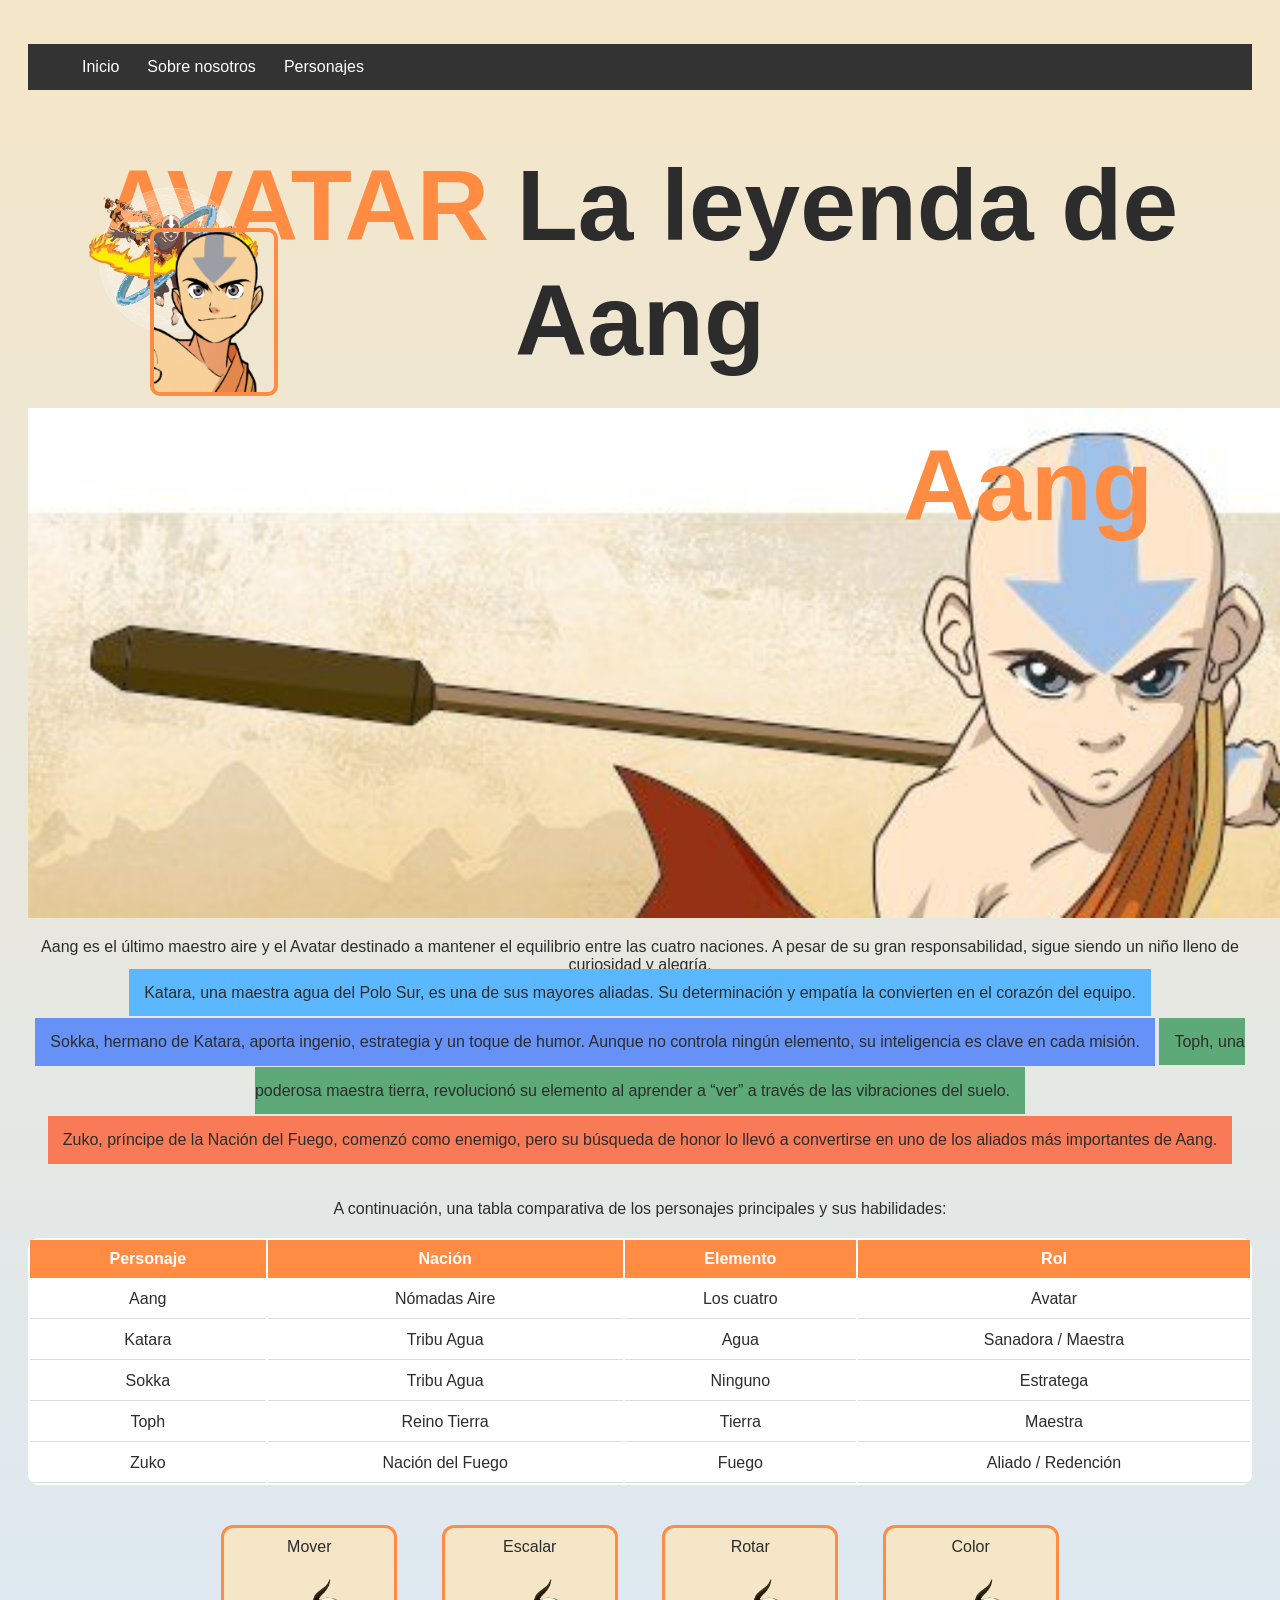
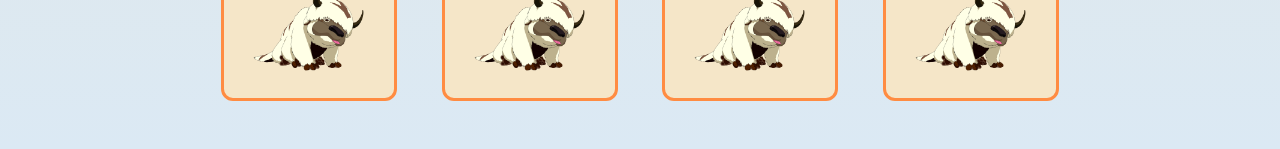
<file: index.html>
<!DOCTYPE html>
<html lang="es">
<head>
    <meta charset="UTF-8">
    <meta name="viewport" content="width=device-width, initial-scale=1.0">
    <title>Avatar Aang</title>
     <link rel="stylesheet" href="style.css" type="text/css">
     <link href="IMG/fabicon.ico" rel="icon">

       <!-- MENU DROPDOWN -->
<div class="menuSticky">
    <ul>
        <li><a class="opcion" href="">Inicio</a></li>
        <li><a class="opcion" href="">Sobre nosotros</a></li>
        <li class="dropdown">
            <a href="" class="dropbtn">Personajes</a>
            <div class="dropdown-content">
                <a href="#">Aang</a>
                <a href="#">Katara</a>
                <a href="#">Sokka</a>
                <a href="#">Toph</a>
                <a href="#">Zuko</a>
            </div>
        </li>
    </ul>
    </div>
<div id="abajo"></div>

    <!-- IMÁGENES CON Z-INDEX -->
    <div class="imagenes">
        <img src="IMG/avatar_aang__estado_avatar_sin_fondo_by_yuzumi2000_d6lbkin-fullview.png" class="img1">
        <img src="IMG/Portrait.aang.png" class="img2">
            <h1>
            AVATAR <span>La leyenda de Aang</span>
    </h1>
    </div>





  <!-- SLIDESHOW -->

<div id="slideshow">
        <div class="slide-wrapper">
            <div class="imgUno">
                <h1 class="number">Aang</h1>
            </div>
            <div class="imgDos">
                <h1 class="number">Katara</h1>
            </div>
            <div class="imgTres">
                <h1 class="number">Sokka</h1>
            </div>
            <div class="imgCuatro">
                <h1 class="number">Toph</h1>
            </div>
            <div class="imgCinco">
                <h1 class="number">Zuko</h1>
            </div>
        </div>
    </div>

        <!-- TEXTO -->
<div class="texto">
    <p class="block">
        Aang es el último maestro aire y el Avatar destinado a mantener el equilibrio entre las cuatro naciones. A pesar de su gran responsabilidad, sigue siendo un niño lleno de curiosidad y alegría.
    </p>

    <p class="inline1">
        Katara, una maestra agua del Polo Sur, es una de sus mayores aliadas. Su determinación y empatía la convierten en el corazón del equipo.
    </p>

    <p class="inline-block1">
        Sokka, hermano de Katara, aporta ingenio, estrategia y un toque de humor. Aunque no controla ningún elemento, su inteligencia es clave en cada misión.
    </p>

    <p class="inline2">
        Toph, una poderosa maestra tierra, revolucionó su elemento al aprender a “ver” a través de las vibraciones del suelo.
    </p>

    <p class="inline-block2">
        Zuko, príncipe de la Nación del Fuego, comenzó como enemigo, pero su búsqueda de honor lo llevó a convertirse en uno de los aliados más importantes de Aang.
    </p>
</div>

<p class="block">
    A continuación, una tabla comparativa de los personajes principales y sus habilidades:
</p>

  <!-- TABLA -->
<table>
    <tr>
        <th>Personaje</th>
        <th>Nación</th>
        <th>Elemento</th>
        <th>Rol</th>
    </tr>
    <tr>
        <td>Aang</td>
        <td>Nómadas Aire</td>
        <td>Los cuatro</td>
        <td>Avatar</td>
    </tr>
    <tr>
        <td>Katara</td>
        <td>Tribu Agua</td>
        <td>Agua</td>
        <td>Sanadora / Maestra</td>
    </tr>
    <tr>
        <td>Sokka</td>
        <td>Tribu Agua</td>
        <td>Ninguno</td>
        <td>Estratega</td>
    </tr>
    <tr>
        <td>Toph</td>
        <td>Reino Tierra</td>
        <td>Tierra</td>
        <td>Maestra</td>
    </tr>
    <tr>
        <td>Zuko</td>
        <td>Nación del Fuego</td>
        <td>Fuego</td>
        <td>Aliado / Redención</td>
    </tr>
</table>



    <!-- CAJAS CON TRANSFORMACIONES -->
    <div class="caja mover">Mover
        <img src="IMG/appa.png">
    </div>

    <div class="caja escalar">Escalar
      <img src="IMG/appa.png">
    </div>

    <div class="caja rotar">Rotar
        <img src="IMG/appa.png">
    </div>

    <div class="caja color">Color
        <img src="IMG/appa.png">
    </div>

</body>
</html>

</body>
</html>
</file>
<file: style.css>
body {
    font-family: 'Trebuchet MS', sans-serif;
    background: linear-gradient(180deg, #f5e6c8, #dbe9f4);
    color: #2c2c2c;
    padding: 20px;
    text-align: center;
}

/* MENU DROPDOWN */

.menuSticky{
            overflow: hidden;
            top: 0;
            position: sticky;
            height: 300px;
            margin-bottom: -200px;
            z-index: 4;
        }
        ul {
            list-style-type: none;
            overflow: hidden;
            background-color: #333;
        }
 
        li {
            float: left;
        }
 
        .opcion {
            display: inline-block;
            color: white;
            text-align: center;
            padding: 14px;
            text-decoration: none;
        }
 
        .dropbtn {
            display: inline-block;
            color: white;
            text-align: center;
            padding: 14px;
            text-decoration: none;
        }
 
        .dropdown {
            display: inline-block;
        }
 
        .dropdown-content {
            display: none;
            position: absolute;
            background-color: #f9f9f9;
            width: 160px;

            box-shadow: 0px 8px 16px 0px rgba(0, 0, 0, 0.2);
            z-index: 1;
        }
 
        a {
            color: black;
            padding: 12px 16px;
            text-decoration: none;
            display: block;
            text-align: left;
        }
 
        .dropdown:hover .dropdown-content {
            display: block;
           
        }
 
      

/* IMÁGENES SUPERPUESTAS */
.imagenes {
    position: relative;
    height: 200px;
    margin-bottom: 60px;
}

.img1 {
    position: absolute;
    width: 170px;
    left: 5%;
    top: 40px;
    z-index: 1;
    border-radius: 10px;
}

.img2 {
    position: absolute;
    width: 120px;
    left: 10%;
    top: 80px;
    z-index: 2;
    border-radius: 10px;
    border: 4px solid #ff8c42;
}

/* TITULO */
h1 {
    text-align: center;
    margin-bottom: 0px;
    margin-top: 20px;
    font-size: 100px;
    font-weight: bold;
    color: #ff8c42;
    z-index: 3;
}

h1 span {color: #2c2c2c;}



/* TEXTO */
.texto {
    margin: 20px 0;
}

.block {
    display: block;
    margin: 10px 0;
}

.inline1 {
    display: inline;
    background: #5bb8ff;
    padding: 15px;
   
}

.inline-block1 {
    display: inline-block;
    background: #3f78fdc3;
    padding: 15px;
  
}
.inline2 {
    display: inline;
    background: #2c9251b9;
    padding: 15px;
}

.inline-block2 {
    display: inline-block;
    background: #f97a57;
    padding: 15px;
  
}

/*SLIDEHSOW*/

#slideshow {
        text-align: center;
        overflow: hidden;
        height: 510px;
        width: 2000px;
       margin-left: auto;
       margin-right: auto;
       
      }
      
      .slide-wrapper {
        width: 10000px;
        animation: slide 30s infinite ease-in-out;
      }
      
      
      .imgUno {
        background-image: url(IMG/aang.jpg);
        /*Agregar background-image: url(); para añadir imágenes*/
        float: left;
        height: 510px;
        width:2000px;
        background-repeat: no-repeat;
        background-size: cover;
      }
      
      .imgDos {
              background-image: url(IMG/kat.jpeg);
        float: left;
        height: 510px;
        width: 2000px;       
        background-repeat: no-repeat;
        background-size: cover;
      }
      
      .imgTres {
        background-image: url(IMG/sokk.jpg);
        float: left;
        height: 510px;
        width: 2000px;       
        background-repeat: no-repeat;
        background-size: cover;
      }
      
      .imgCuatro {
        background-image: url(IMG/imagesthop.jpeg);
        float: left;
        height: 510px;
        width: 2000px   ;
        background-repeat: no-repeat;
        background-size: cover;
      }

            .imgCinco {
        background-image: url(IMG/zuk.jpeg);
        float: left;
        height: 510px;
        width: 2000px   ;
        background-repeat: no-repeat;
        background-size: cover;
      }
      
    @keyframes slide {
  0%   { margin-left: 0px; }
  15%  { margin-left: 0px; }

  20%  { margin-left: -2000px; }
  35%  { margin-left: -2000px; }

  40%  { margin-left: -4000px; }
  55%  { margin-left: -4000px; }

  60%  { margin-left: -6000px; }
  75%  { margin-left: -6000px; }

  80%  { margin-left: -8000px; }
  95%  { margin-left: -8000px; }

}

/* TABLA */
table {
    width: 100%;
 
    margin: 20px 0;
    background: #ffffff;
    border-radius: 10px;
  
}

th {
    background: #ff8c42;
    color: white;
    padding: 10px;
}

td {
    padding: 10px;
    text-align: center;
    border-bottom: 1px solid #ddd;
}



/* CAJAS */
.caja {
    width: 150px;
    height: 150px;
    background: #f5e6c8;
    border: 3px solid #ff8c42;
    margin: 20px;
    display: inline-block;
    text-align: center;
    padding: 10px;
    transition: all 0.5s ease;
    border-radius: 12px;
}



/* ANIMACIONES */

.caja img {
    width: 120px;
    margin-top: 10px;
}
.mover:hover {
    transform: translateX(15%);
    background: #ffe0b2;
}

.escalar:hover {
    transform: scale(1.3);
    background: #ffe0b2;
}


.rotar:hover {
    transform: rotate(20deg);
    background: #ffd1a1;
}

.color:hover {
    background: #ff8c42;
    color: white;
}


.caja:hover {
    box-shadow: 0 10px 20px rgba(0,0,0,0.2);
}

}

.inline-block2 {
    display: inline-block;
    background: #f97a57;
    padding: 15px;
  
}

/* TABLA */
table {
    width: 100%;
 
    margin: 20px 0;
    background: #ffffff;
    border-radius: 10px;
  
}

th {
    background: #ff8c42;
    color: white;
    padding: 10px;
}

td {
    padding: 10px;
    text-align: center;
    border-bottom: 1px solid #ddd;
}



/* CAJAS */
.caja {
    width: 150px;
    height: 150px;
    background: #f5e6c8;
    border: 3px solid #ff8c42;
    margin: 20px;
    display: inline-block;
    text-align: center;
    padding: 10px;
    transition: all 0.5s ease;
    border-radius: 12px;
}



/* ANIMACIONES */

.caja img {
    width: 120px;
    margin-top: 10px;
}
.mover:hover {
    transform: translateX(15%);
    background: #ffe0b2;
}

.escalar:hover {
    transform: scale(1.3);
    background: #ffe0b2;
}


.rotar:hover {
    transform: rotate(20deg);
    background: #ffd1a1;
}

.color:hover {
    background: #ff8c42;
    color: white;
}


.caja:hover {
    box-shadow: 0 10px 20px rgba(0,0,0,0.2);
}
</file>
